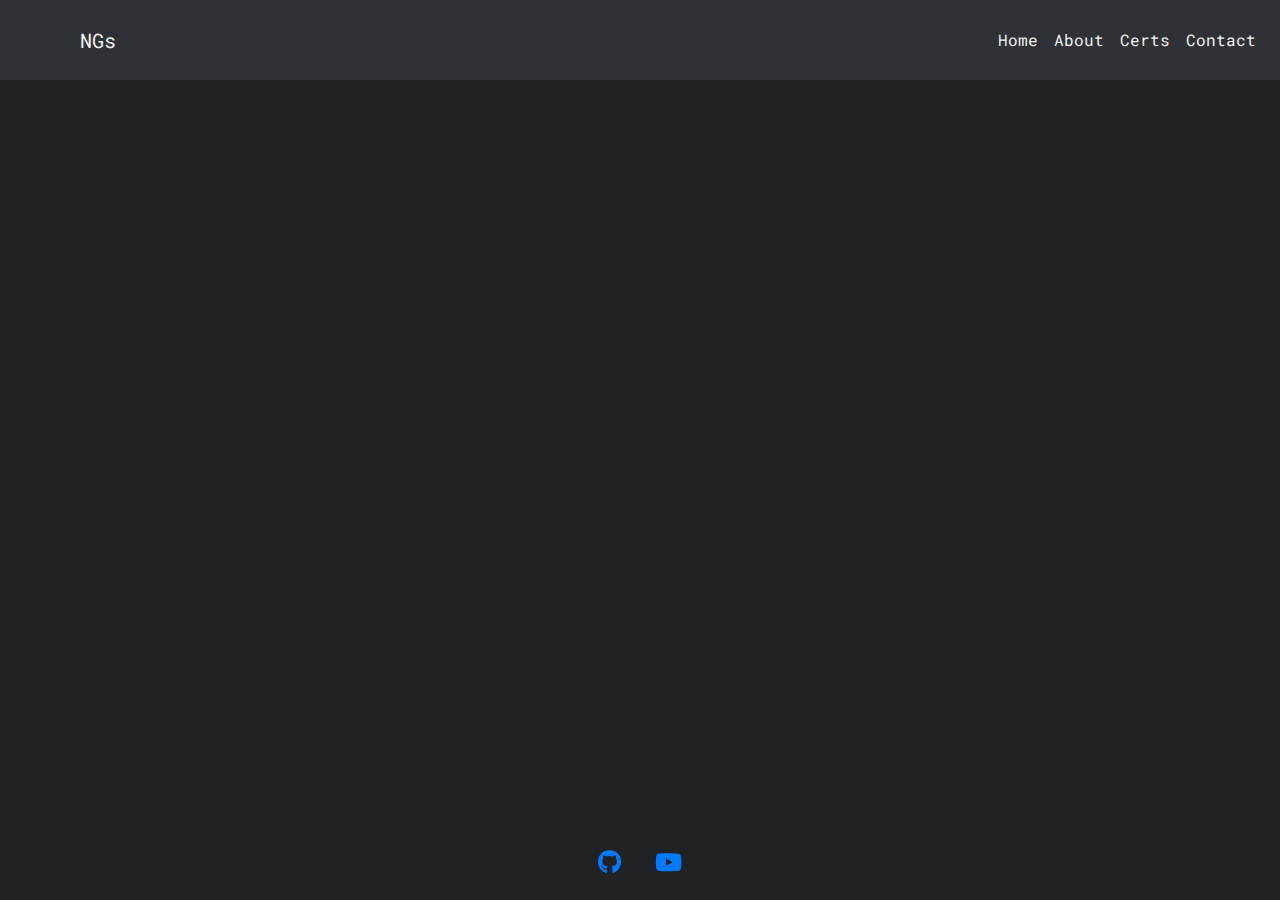
<file: certs.html>
<!DOCTYPE html>
<html lang="en">
<head>
    <meta charset="UTF-8">
    <meta name="viewport" content="width=device-width, initial-scale=1.0">
    <title>Home Page</title>

    <!-- Bootstrap CSS -->
    <link rel="stylesheet" href="https://stackpath.bootstrapcdn.com/bootstrap/4.5.2/css/bootstrap.min.css">

    <!-- Font Awesome -->
    <link rel="stylesheet" href="https://cdnjs.cloudflare.com/ajax/libs/font-awesome/5.15.3/css/all.min.css">

    <!-- Import Roboto Mono font from Google Fonts -->
    <link href="https://fonts.googleapis.com/css2?family=Roboto+Mono:wght@400;700&display=swap" rel="stylesheet">

    <style>
        body {
            background-color: #202225; /* Dark Theme */
            font-family: 'Roboto Mono', monospace; /* Similar to JetBrains Mono */
        }

        .navbar {
            background-color: #2f3136; /* Darker Theme */
            height: 80px; /* Increase the height of the navbar */
        }

        .navbar-light .navbar-brand {
            color: #f0f0f0; /* Light Gray */
            margin-left: 5vw; /* Move the brand name to the left */
        }

        .navbar-light .navbar-toggler-icon {
            background-image: url("data:image/svg+xml,%3csvg xmlns='http://www.w3.org/2000/svg' viewBox='0 0 30 30'%3e%3cpath stroke='%23f0f0f0' stroke-linecap='round' stroke-miterlimit='10' stroke-width='2' d='M4 7h22M4 15h22M4 23h22'/%3e%3c/svg%3e");
        }

        .navbar-light .navbar-nav .nav-link {
            color: #f0f0f0; /* Light Gray */
        }

        .navbar-light .navbar-nav .nav-link:hover {
            color: #c0c0c0; /* Dimmer White */
        }

        .navbar-light .navbar-nav .active > .nav-link {
            color: #f0f0f0; /* Active Link Color */
        }

        .profile-picture {
            width: 100px;
            height: 100px;
            border-radius: 50%;
            background: url('./assets/Profile.png') no-repeat center center;
            background-size: cover;
            margin: 0 auto; /* Center the image */
        }

        .text-under {
            color: #f0f0f0; /* Light Gray */
            text-align: center; /* Center the text */
        }

        .group {
            position: absolute;
            top: 50%;
            left: 50%;
            transform: translate(-50%, -50%);
            width: 80%; /* Change this as you need */
            max-width: 560px; /* Same as the video width */
        }

        .tango {
            height: 20px;
            width: auto;
            margin-left: 5px;
        }

        .footer-icons {
            color: #f0f0f0; /* Light Gray */
            position: fixed;
            bottom: 20px;
            left: 50%;
            transform: translateX(-50%);
            font-size: 24px; /* Change this as you need */
        }

        .footer-icons a {
            margin: 0 10px; /* Add some space between the icons */
        }
    </style>
</head>
<body>
    <!-- Navbar -->
    <nav class="navbar navbar-expand-lg navbar-light fixed-top">
        <a class="navbar-brand" href="#">NGs</a>
        <button class="navbar-toggler" type="button" data-toggle="collapse" data-target="#navbarNav" 
                aria-controls="navbarNav" aria-expanded="false" aria-label="Toggle navigation">
            <span class="navbar-toggler-icon"></span>
        </button>
        <div class="collapse navbar-collapse" id="navbarNav">
            <ul class="navbar-nav ml-auto">
                <li class="nav-item active">
                    <a class="nav-link" href="#">Home <span class="sr-only">(current)</span></a>
                </li>
                <li class="nav-item">
                    <a class="nav-link" href="#">About</a>
                </li>
                <li class="nav-item">
                    <a class="nav-link" href="certs.html">Certs</a>
                </li>
                <li class="nav-item">
                    <a class="nav-link" href="#">Contact</a>
                </li>
            </ul>
        </div>
    </nav>

    <!-- Group container -->
    <!-- <div class="group">

        <div class="profile-picture"></div>

    
        <div class="text-under">
            <h2>NGs</h2>
            <p>Remember, eat your Tangos<img src="./assets/tango.png" class="tango"> - they're nature's way of making up for Monday.</p>
        </div>
    </div> -->

    <!-- Footer Icons -->
    <div class="footer-icons">
        <a href="https://github.com/NGsHjodra" target="_blank"><i class="fab fa-github"></i></a>
        <a href="https://www.youtube.com/@NGs-Hjodra" target="_blank"><i class="fab fa-youtube"></i></a>
    </div>

    <!-- jQuery and Bootstrap Bundle (includes Popper) -->
    <script src="https://code.jquery.com/jquery-3.5.1.slim.min.js"></script>
    <script src="https://stackpath.bootstrapcdn.com/bootstrap/4.5.2/js/bootstrap.bundle.min.js"></script>
</body>
</html>
</file>
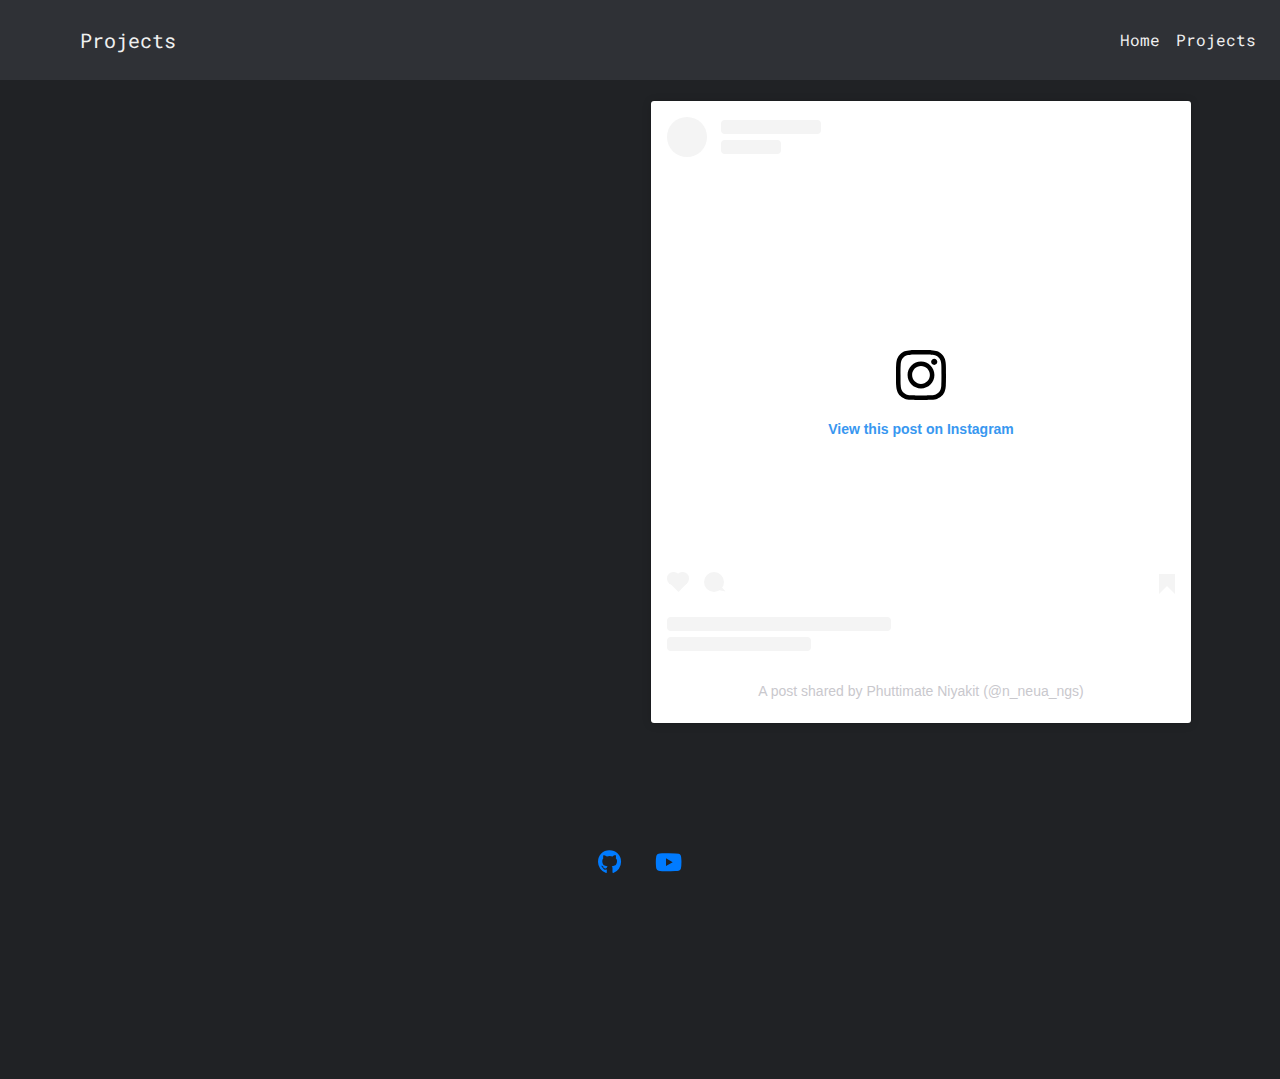
<file: projects.html>
<!DOCTYPE html>
<html lang="en">
<head>
    <meta charset="UTF-8">
    <meta name="viewport" content="width=device-width, initial-scale=1.0">
    <title>NGs's Projects</title>

    <!-- Bootstrap CSS -->
    <link rel="stylesheet" href="https://stackpath.bootstrapcdn.com/bootstrap/4.5.2/css/bootstrap.min.css">

    <!-- Font Awesome -->
    <link rel="stylesheet" href="https://cdnjs.cloudflare.com/ajax/libs/font-awesome/5.15.3/css/all.min.css">

    <!-- Import Roboto Mono font from Google Fonts -->
    <link href="https://fonts.googleapis.com/css2?family=Roboto+Mono:wght@400;700&display=swap" rel="stylesheet">

    <style>
        @import url('./css/style.css');
        @import url('./css/grid-a.css');
    </style>
</head>
<body>
    <!-- Navbar -->
    <nav class="navbar navbar-expand-lg navbar-light">
        <a class="navbar-brand" href="#">Projects</a>
        <button class="navbar-toggler" type="button" data-toggle="collapse" data-target="#navbarNav" 
                aria-controls="navbarNav" aria-expanded="false" aria-label="Toggle navigation">
            <span class="navbar-toggler-icon"></span>
        </button>
        <div class="collapse navbar-collapse" id="navbarNav">
            <ul class="navbar-nav ml-auto">
                <li class="nav-item active">
                    <a class="nav-link" href="https://ngshjodra.github.io./index.html">Home <span class="sr-only">(current)</span></a>
                </li>
                <li class="nav-item">
                    <a class="nav-link" href="">Projects</a>
                </li>
            </ul>
        </div>
    </nav>


    <!-- Group container -->
    <section class="portfolio-grid">
        <iframe width="560" height="315" src="https://www.youtube.com/embed/rJWJW96IIYs?si=1LaUcH7-V2X59xcQ" title="YouTube video player" frameborder="0" allow="accelerometer; autoplay; clipboard-write; encrypted-media; gyroscope; picture-in-picture; web-share" allowfullscreen></iframe>
        <blockquote class="instagram-media" data-instgrm-permalink="https://www.instagram.com/reel/Cz3Ms9GR8LS/?utm_source=ig_embed&amp;utm_campaign=loading" data-instgrm-version="14" style=" background:#FFF; border:0; border-radius:3px; box-shadow:0 0 1px 0 rgba(0,0,0,0.5),0 1px 10px 0 rgba(0,0,0,0.15); margin: 1px; max-width:540px; min-width:326px; padding:0; width:99.375%; width:-webkit-calc(100% - 2px); width:calc(100% - 2px);"><div style="padding:16px;"> <a href="https://www.instagram.com/reel/Cz3Ms9GR8LS/?utm_source=ig_embed&amp;utm_campaign=loading" style=" background:#FFFFFF; line-height:0; padding:0 0; text-align:center; text-decoration:none; width:100%;" target="_blank"> <div style=" display: flex; flex-direction: row; align-items: center;"> <div style="background-color: #F4F4F4; border-radius: 50%; flex-grow: 0; height: 40px; margin-right: 14px; width: 40px;"></div> <div style="display: flex; flex-direction: column; flex-grow: 1; justify-content: center;"> <div style=" background-color: #F4F4F4; border-radius: 4px; flex-grow: 0; height: 14px; margin-bottom: 6px; width: 100px;"></div> <div style=" background-color: #F4F4F4; border-radius: 4px; flex-grow: 0; height: 14px; width: 60px;"></div></div></div><div style="padding: 19% 0;"></div> <div style="display:block; height:50px; margin:0 auto 12px; width:50px;"><svg width="50px" height="50px" viewBox="0 0 60 60" version="1.1" xmlns="https://www.w3.org/2000/svg" xmlns:xlink="https://www.w3.org/1999/xlink"><g stroke="none" stroke-width="1" fill="none" fill-rule="evenodd"><g transform="translate(-511.000000, -20.000000)" fill="#000000"><g><path d="M556.869,30.41 C554.814,30.41 553.148,32.076 553.148,34.131 C553.148,36.186 554.814,37.852 556.869,37.852 C558.924,37.852 560.59,36.186 560.59,34.131 C560.59,32.076 558.924,30.41 556.869,30.41 M541,60.657 C535.114,60.657 530.342,55.887 530.342,50 C530.342,44.114 535.114,39.342 541,39.342 C546.887,39.342 551.658,44.114 551.658,50 C551.658,55.887 546.887,60.657 541,60.657 M541,33.886 C532.1,33.886 524.886,41.1 524.886,50 C524.886,58.899 532.1,66.113 541,66.113 C549.9,66.113 557.115,58.899 557.115,50 C557.115,41.1 549.9,33.886 541,33.886 M565.378,62.101 C565.244,65.022 564.756,66.606 564.346,67.663 C563.803,69.06 563.154,70.057 562.106,71.106 C561.058,72.155 560.06,72.803 558.662,73.347 C557.607,73.757 556.021,74.244 553.102,74.378 C549.944,74.521 548.997,74.552 541,74.552 C533.003,74.552 532.056,74.521 528.898,74.378 C525.979,74.244 524.393,73.757 523.338,73.347 C521.94,72.803 520.942,72.155 519.894,71.106 C518.846,70.057 518.197,69.06 517.654,67.663 C517.244,66.606 516.755,65.022 516.623,62.101 C516.479,58.943 516.448,57.996 516.448,50 C516.448,42.003 516.479,41.056 516.623,37.899 C516.755,34.978 517.244,33.391 517.654,32.338 C518.197,30.938 518.846,29.942 519.894,28.894 C520.942,27.846 521.94,27.196 523.338,26.654 C524.393,26.244 525.979,25.756 528.898,25.623 C532.057,25.479 533.004,25.448 541,25.448 C548.997,25.448 549.943,25.479 553.102,25.623 C556.021,25.756 557.607,26.244 558.662,26.654 C560.06,27.196 561.058,27.846 562.106,28.894 C563.154,29.942 563.803,30.938 564.346,32.338 C564.756,33.391 565.244,34.978 565.378,37.899 C565.522,41.056 565.552,42.003 565.552,50 C565.552,57.996 565.522,58.943 565.378,62.101 M570.82,37.631 C570.674,34.438 570.167,32.258 569.425,30.349 C568.659,28.377 567.633,26.702 565.965,25.035 C564.297,23.368 562.623,22.342 560.652,21.575 C558.743,20.834 556.562,20.326 553.369,20.18 C550.169,20.033 549.148,20 541,20 C532.853,20 531.831,20.033 528.631,20.18 C525.438,20.326 523.257,20.834 521.349,21.575 C519.376,22.342 517.703,23.368 516.035,25.035 C514.368,26.702 513.342,28.377 512.574,30.349 C511.834,32.258 511.326,34.438 511.181,37.631 C511.035,40.831 511,41.851 511,50 C511,58.147 511.035,59.17 511.181,62.369 C511.326,65.562 511.834,67.743 512.574,69.651 C513.342,71.625 514.368,73.296 516.035,74.965 C517.703,76.634 519.376,77.658 521.349,78.425 C523.257,79.167 525.438,79.673 528.631,79.82 C531.831,79.965 532.853,80.001 541,80.001 C549.148,80.001 550.169,79.965 553.369,79.82 C556.562,79.673 558.743,79.167 560.652,78.425 C562.623,77.658 564.297,76.634 565.965,74.965 C567.633,73.296 568.659,71.625 569.425,69.651 C570.167,67.743 570.674,65.562 570.82,62.369 C570.966,59.17 571,58.147 571,50 C571,41.851 570.966,40.831 570.82,37.631"></path></g></g></g></svg></div><div style="padding-top: 8px;"> <div style=" color:#3897f0; font-family:Arial,sans-serif; font-size:14px; font-style:normal; font-weight:550; line-height:18px;">View this post on Instagram</div></div><div style="padding: 12.5% 0;"></div> <div style="display: flex; flex-direction: row; margin-bottom: 14px; align-items: center;"><div> <div style="background-color: #F4F4F4; border-radius: 50%; height: 12.5px; width: 12.5px; transform: translateX(0px) translateY(7px);"></div> <div style="background-color: #F4F4F4; height: 12.5px; transform: rotate(-45deg) translateX(3px) translateY(1px); width: 12.5px; flex-grow: 0; margin-right: 14px; margin-left: 2px;"></div> <div style="background-color: #F4F4F4; border-radius: 50%; height: 12.5px; width: 12.5px; transform: translateX(9px) translateY(-18px);"></div></div><div style="margin-left: 8px;"> <div style=" background-color: #F4F4F4; border-radius: 50%; flex-grow: 0; height: 20px; width: 20px;"></div> <div style=" width: 0; height: 0; border-top: 2px solid transparent; border-left: 6px solid #f4f4f4; border-bottom: 2px solid transparent; transform: translateX(16px) translateY(-4px) rotate(30deg)"></div></div><div style="margin-left: auto;"> <div style=" width: 0px; border-top: 8px solid #F4F4F4; border-right: 8px solid transparent; transform: translateY(16px);"></div> <div style=" background-color: #F4F4F4; flex-grow: 0; height: 12px; width: 16px; transform: translateY(-4px);"></div> <div style=" width: 0; height: 0; border-top: 8px solid #F4F4F4; border-left: 8px solid transparent; transform: translateY(-4px) translateX(8px);"></div></div></div> <div style="display: flex; flex-direction: column; flex-grow: 1; justify-content: center; margin-bottom: 24px;"> <div style=" background-color: #F4F4F4; border-radius: 4px; flex-grow: 0; height: 14px; margin-bottom: 6px; width: 224px;"></div> <div style=" background-color: #F4F4F4; border-radius: 4px; flex-grow: 0; height: 14px; width: 144px;"></div></div></a><p style=" color:#c9c8cd; font-family:Arial,sans-serif; font-size:14px; line-height:17px; margin-bottom:0; margin-top:8px; overflow:hidden; padding:8px 0 7px; text-align:center; text-overflow:ellipsis; white-space:nowrap;"><a href="https://www.instagram.com/reel/Cz3Ms9GR8LS/?utm_source=ig_embed&amp;utm_campaign=loading" style=" color:#c9c8cd; font-family:Arial,sans-serif; font-size:14px; font-style:normal; font-weight:normal; line-height:17px; text-decoration:none;" target="_blank">A post shared by Phuttimate Niyakit (@n_neua_ngs)</a></p></div></blockquote> <script async src="//www.instagram.com/embed.js"></script>
        <iframe width="560" height="315" src="https://www.youtube.com/embed/dX0r7kxAknU?si=ZMSxkIzin7MS4RuF" title="YouTube video player" frameborder="0" allow="accelerometer; autoplay; clipboard-write; encrypted-media; gyroscope; picture-in-picture; web-share" allowfullscreen></iframe>
    </section>

    

    <!-- Footer Icons -->
    <div class="footer-icons">
        <a href="https://github.com/NGsHjodra" target="_blank"><i class="fab fa-github"></i></a>
        <a href="https://www.youtube.com/@NGs-Hjodra" target="_blank"><i class="fab fa-youtube"></i></a>
    </div>

    <!-- jQuery and Bootstrap Bundle (includes Popper) -->
    <script src="https://code.jquery.com/jquery-3.5.1.slim.min.js"></script>
    <script src="https://stackpath.bootstrapcdn.com/bootstrap/4.5.2/js/bootstrap.bundle.min.js"></script>
</body>
</html>
</file>
